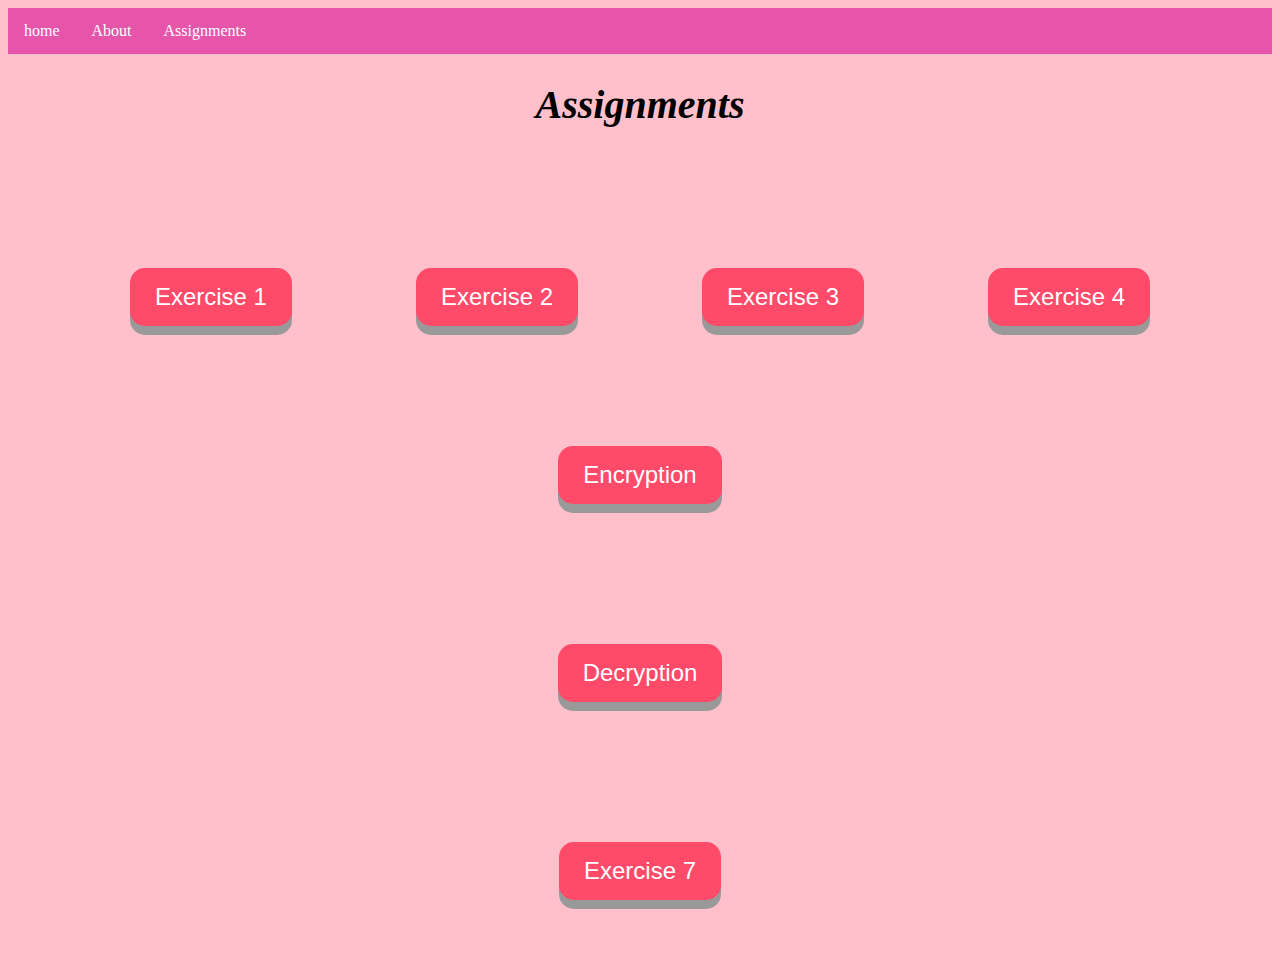
<file: Pages/assignments.html>
<!DOCTYPE html>
<html>
<head>
  <title>Assignments</title>
  <link rel="stylesheet" type="text/css" href="../main.css">
  <script src="script.js" type="text/javascript"></script>
</head>
<body>

<ul>
  <li><a href="../index.html">home</a></li>
  <li><a href="aboutme.html">About</a></li>
  <li><a href="assignments.html">Assignments</a></li>
</ul>

<h1>Assignments</h1>
<div id="buttons">
    <button onclick="hello()" class="button">Exercise 1</button>
    <button onclick="triangle()" class="button">Exercise 2</button>
    <button onclick="year()" class="button">Exercise 3</button>
    <button onclick="tenfour()" class="button">Exercise 4</button>
    <button onclick="encryption()" class="button">Encryption</button>
    <p id="cypher"></p>
    <button onclick="decryption()" class="button">Decryption</button>
    <p id="plain"></p>
    <button class="button">Exercise 7</button>
</div>
</body>
</html>
</file>
<file: main.css>
p{
	color:Black;
	font-size: 20px;
}
h1{
   font-size: 40px;
   text-align: center;
   font-style: italic;
}
body{
	background-color: pink;
}
ul {
  list-style-type: none;
  margin: 0;
  padding: 0;
  overflow: hidden;
  background-color: #e755aa;
}

li {
  float: left;
}

li a {
  display: block;
  color: white;
  text-align: center;
  padding: 14px 16px;
  text-decoration: none;
}

/* Change the link color to #111 (black) on hover */
li a:hover {
  background-color: #555;
} 
.button {
  display: inline-block;
  padding: 15px 25px;
  font-size: 24px;
  cursor: pointer;
  text-align: center;
  text-decoration: none;
  outline: none;
  color: #fff;
  background-color: #ff4a6a;
  border: none;
  border-radius: 15px;
  box-shadow: 0 9px #999;
  margin: 2.5em;
}

.button:hover {background-color: #ff5e7a}

.button:active {
  background-color: #ff859a;
  box-shadow: 0 5px #666;
  transform: translateY(4px);
}
#img{
  text-align: center;
  margin-top: 5em
}
#buttons{
  text-align: center;
  margin-top: 5em;
}
</file>
